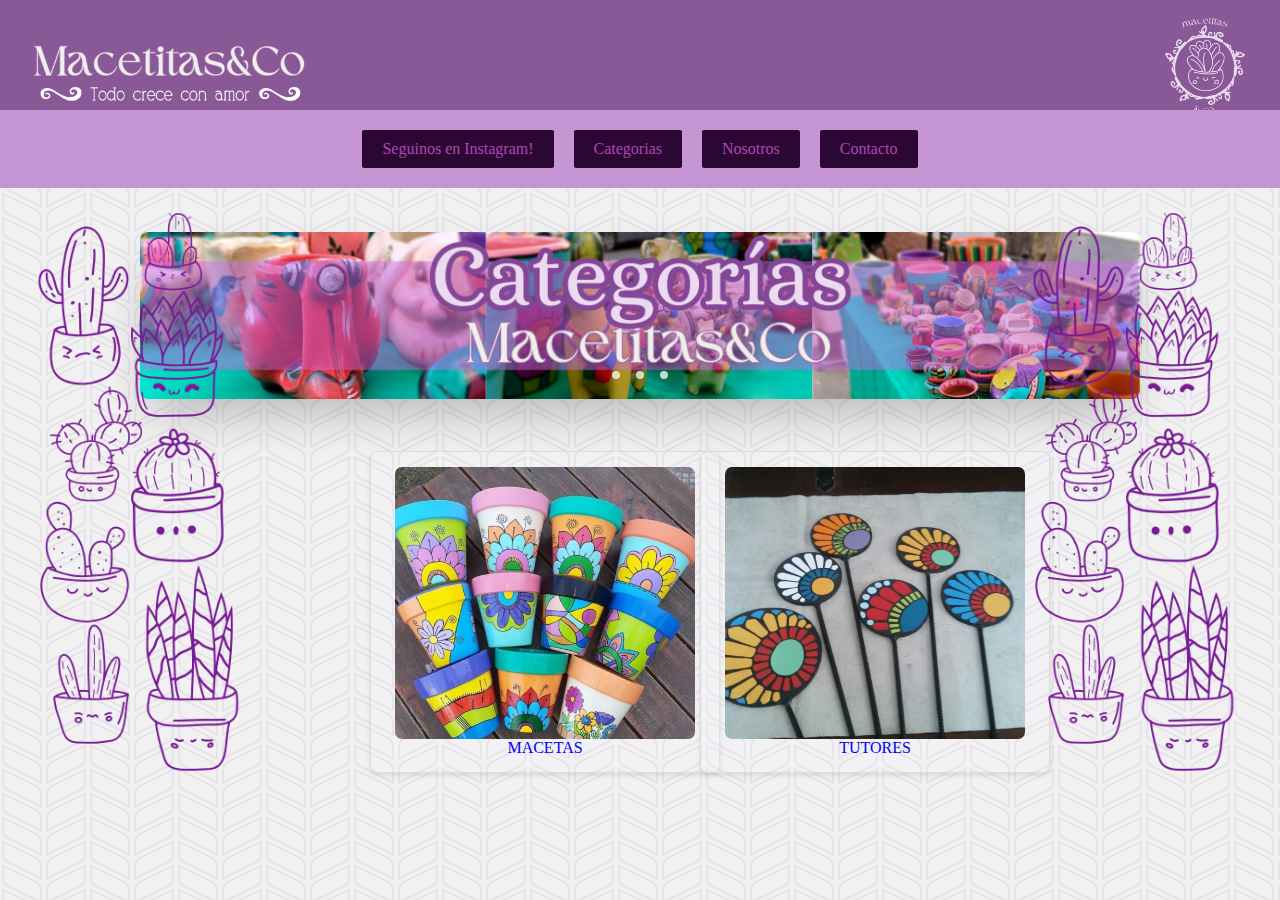
<file: categoriasmenu.html>
<!DOCTYPE html>
<html lang="en">
    <head>
        <title> MACETITASYCO-CATEGORIAS </title>
        <meta charset="UTF-8">
        <meta name="viewport" content="width=device-width, initial-scale=1.0">
        <link rel="stylesheet" type="text/css" href="css/style.css" />
    </head>
    <body> 
        <div class="container-encabezado">
            <div class="container-nombre">
                <a href="index.html"><img src="img/Macetitas&Co nuevo.png" alt="macetitas y co" title="Volver a inicio"> </a>
            </div>

            <div class="container-logo">
                <img src="img/macetitas.png" alt="una maceta sonriente rodeada por el nombre del emprendimiento">
            </div>
        </div>
        
        
<link rel="stylesheet" href="https://cdnjs.cloudflare.com/ajax/libs/font-awesome/4.7.0/css/font-awesome.min.css">

          </div>
        <!--menu-->
        <div class="container-menu">
            <ul class="menu-lista">
                <li><a href="https://www.instagram.com/macetitas_y_co/">Seguinos en Instagram!</a></li>
                <li><a href="categoriasmenu.html">Categorias</a></li>
                <li><a href="nosotros.html">Nosotros</a></li>
                <li><a href="contacto.html">Contacto</a></li>
            </ul>
        </div>

        <div class="container-galeria">
            <div class="slider-wrapper">
                <div class="slider">
                    <img id="slide-1" src="img/categorias.png" alt="banner 1">
                    <img id="slide-2" src="img/banner2.png" alt="banner 2">
                    <img id="slide-3" src="img/banner3.png" alt="banner 3">
                </div>
                <div class="slider-nav">
                    <a href="#slide-1"></a>
                    <a href="#slide-2"></a>
                    <a href="#slide-3"></a>
                </div>
            </div>
        </div>

        <div class="container-categorias">

            <div class="categorias-animacion">
                <a href="macetas.html">
                    <div class="categoria-macetas">
                        <img src="img/productos/MACETAS.jpg" alt="producto 2">
                        <div class="nombreproducto">
                            <p>MACETAS</p>
                        </div>
                    </div>
                </a>
            </div>

            <div class="categorias-animacion">
                <a href="tutores.html">
                    <div class="categoria-tutores">
                        <img src="img/productos/TUTORES.jpg" alt="Tutores">
                        <div class="nombreproducto">
                            <p>TUTORES</p>
                        </div>
                    </div>
                 </a>
            </div>
        </div>

        <div>
            <div class="personajes-izq">
            <img src="img/personajes.png"></div>
        </div>
        <div>
            <div class="personajes-der">
            <img src="img/personajes.png"></div>
        </div>

    </body>

</html>
</file>
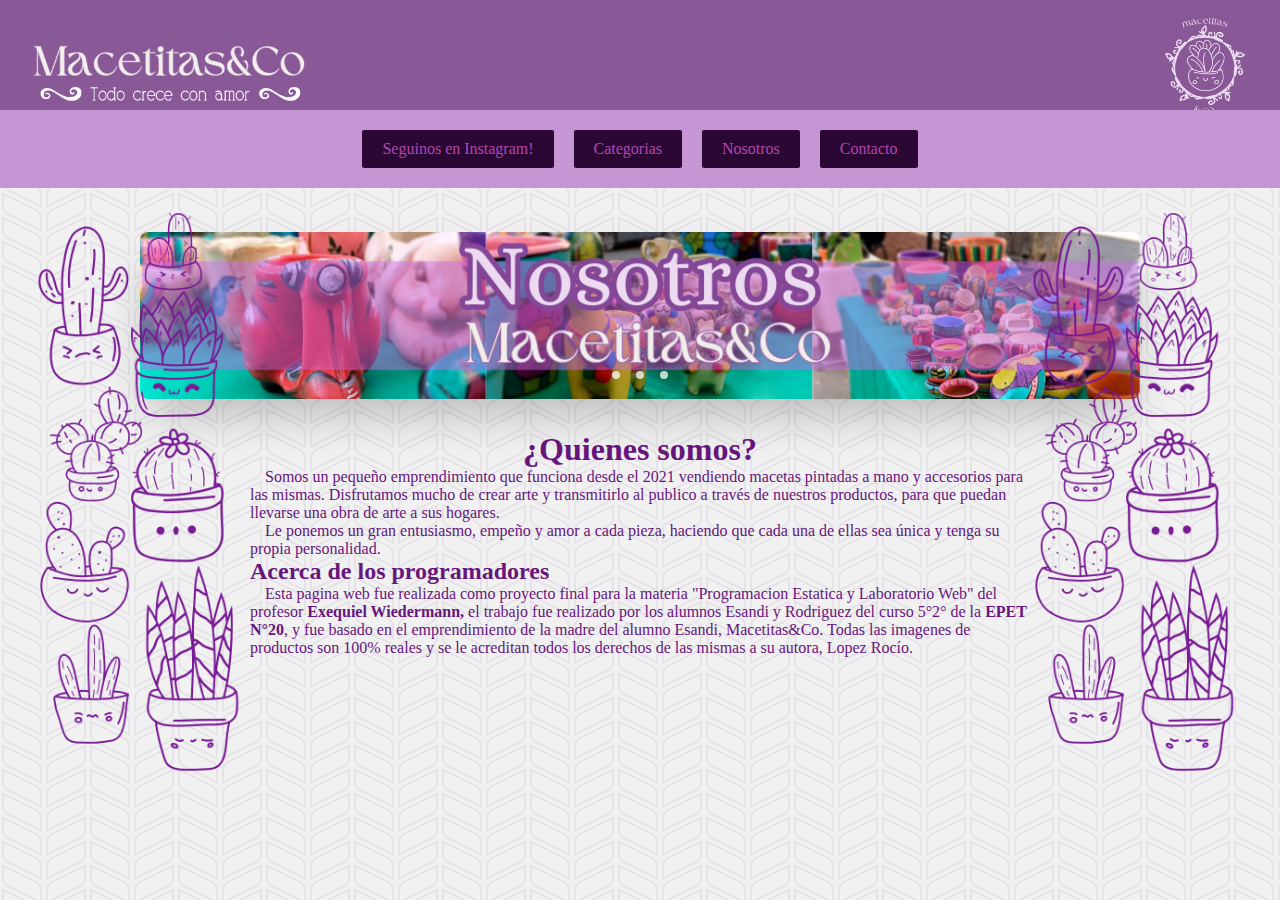
<file: nosotros.html>
<!DOCTYPE html>
<html lang="en">
    <head>
        <title> MACETITASYCO </title>
        <meta charset="UTF-8">
        <meta name="viewport" content="width=device-width, initial-scale=1.0">
        <link rel="stylesheet" type="text/css" href="css/style.css" />
    </head>
    <body> 
        <div class="container-encabezado">
            <div class="container-nombre">
                <a href="index.html"><img src="img/Macetitas&Co nuevo.png" alt="macetitas y co" title="Volver a inicio"> </a>
            </div>

            <div class="container-logo">
                <img src="img/macetitas.png" alt="una maceta sonriente rodeada por el nombre del emprendimiento">
            </div>
        </div>
        
<link rel="stylesheet" href="https://cdnjs.cloudflare.com/ajax/libs/font-awesome/4.7.0/css/font-awesome.min.css">

          </div>
        <!--menu-->
        <div class="container-menu">
            <ul class="menu-lista">
                <li><a href="https://www.instagram.com/macetitas_y_co/">Seguinos en Instagram!</a></li>
                <li><a href="categoriasmenu.html">Categorias</a></li>
                <li><a href="nosotros.html">Nosotros</a></li>
                <li><a href="contacto.html">Contacto</a></li>
            </ul>
        </div>

        <div class="container-galeria">
            <div class="slider-wrapper">
                <div class="slider">
                    <img id="slide-1" src="img/nosotros.png" alt="banner 1">
                    <img id="slide-2" src="img/banner2.png" alt="banner 2">
                    <img id="slide-3" src="img/banner3.png" alt="banner 3">
                </div>
                <div class="slider-nav">
                    <a href="#slide-1"></a>
                    <a href="#slide-2"></a>
                    <a href="#slide-3"></a>
                </div>
            </div>
        </div>

        <div class="container-texto">
            <h1>¿Quienes somos?</h1>
            <p>Somos un pequeño emprendimiento que funciona desde el 2021 vendiendo macetas pintadas a mano y accesorios para las mismas. Disfrutamos mucho de crear arte y transmitirlo al publico a través de nuestros productos, para que puedan llevarse una obra de arte a sus hogares.</p>
            <p>Le ponemos un gran entusiasmo, empeño y amor a cada pieza, haciendo que cada una de ellas sea única y tenga su propia personalidad.</p>
            <h2>Acerca de los programadores</h2>
            <p>Esta pagina web fue realizada como proyecto final para la materia "Programacion Estatica y Laboratorio Web" del profesor <strong>Exequiel Wiedermann, </strong> el trabajo fue realizado por los alumnos
            Esandi y Rodriguez del curso 5°2° de la <strong>EPET N°20</strong>, y fue basado en el emprendimiento de la madre del alumno Esandi, Macetitas&Co. Todas las imagenes de
            productos son 100% reales y se le acreditan todos los derechos de las mismas a su autora, Lopez Rocío.</p>
        </div>

        <div class="personajes-izq">
            <img src="img/personajes.png"></div>
        </div>
        <div>
            <div class="personajes-der">
            <img src="img/personajes.png"></div>


    </body>

</html>
</file>
<file: css/style.css>
*{
    font-family: 'century gothic';
    margin: 0;
    padding: 0;
    box-sizing: border-box;
} 
body{
    background-color: #f1f1f1;
background-image: url("data:image/svg+xml,%3Csvg xmlns='http://www.w3.org/2000/svg' width='88' height='24' viewBox='0 0 88 24'%3E%3Cg fill-rule='evenodd'%3E%3Cg id='autumn' fill='%239C92AC' fill-opacity='0.14'%3E%3Cpath d='M10 0l30 15 2 1V2.18A10 10 0 0 0 41.76 0H39.7a8 8 0 0 1 .3 2.18v10.58L14.47 0H10zm31.76 24a10 10 0 0 0-5.29-6.76L4 1 2 0v13.82a10 10 0 0 0 5.53 8.94L10 24h4.47l-6.05-3.02A8 8 0 0 1 4 13.82V3.24l31.58 15.78A8 8 0 0 1 39.7 24h2.06zM78 24l2.47-1.24A10 10 0 0 0 86 13.82V0l-2 1-32.47 16.24A10 10 0 0 0 46.24 24h2.06a8 8 0 0 1 4.12-4.98L84 3.24v10.58a8 8 0 0 1-4.42 7.16L73.53 24H78zm0-24L48 15l-2 1V2.18A10 10 0 0 1 46.24 0h2.06a8 8 0 0 0-.3 2.18v10.58L73.53 0H78z'/%3E%3C/g%3E%3C/g%3E%3C/svg%3E");
}
.container-encabezado {
    position: fixed;
    top: 0;
    left: 0;
    width: 100%; 
    height: 15%; 
    padding: 10px 20px;
    background: #885996;
    color: #f1f1f1;
    z-index: 3;
    display: flex;
    justify-content: space-between; 
    align-items: center;
    font-size: larger;
}
.container-logo{
        position: absolute;
        right:10px;
}
.container-logo img{
    width: 130px;
    height: 130px;
}

.container-nombre {
    position: relative;
    width: 300px; 
    margin-right: 20px; 
}
.container-nombre img {
    width: 100%; 
    height: auto; 
}

/*MENU*/

.container-menu{
    position: fixed;
    padding: 10px 20px;
    background: #c595d4;
    display: flex;
    justify-content: center;
    margin-top: 110px;
    width: 100%;
    z-index:4;
}
.menu-lista {
    list-style-type: none;
    display: flex;
    border-radius: 5px;
    transition: transform 0.3s, background-color 0.3;
}
.menu-lista li {
    padding: 10px;
    background: #c595d4;
    color: #450557;
    
}

.menu-lista a{
    display: inline-block;
    padding: 10px 20px;
    background-color: #2b0833;
    color: rgb(237, 163, 237);
    border-radius: 2px;
    transition: transform 0.3s, background-color 0.3s;
    color: rgb(176, 71, 176);
    text-decoration: none;
}

.menu-lista a:hover {
    transform: scale(1.1);
    background-color: plum;
  }

.menu-lista a:visited{
    color: rgb(176, 71, 176);
}

.container-galeria{
    padding: 2rem;
}
.slider-wrapper {
	position: relative;
    max-width:1000px;
	margin: 200px auto 0px;
}

.slider {
	display: flex;
	aspect-ratio: 30 / 5;
	overflow-x: auto;
	scroll-snap-type: x mandatory;
	scroll-behavior: smooth;
	box-shadow: 0 1.5rem 3rem -0.75rem hsla(0, 0%, 0%, 0.25);
	border-radius: 0.5rem;
	-ms-overflow-style: none; /* Hide scrollbar IE and Edge */
	scrollbar-width: none; /* Hide scrollbar Firefox */
}
.slider::-webkit-scrollbar {
	display: none;
}

.slider img {
	flex: 1 0 100%;
	scroll-snap-align: start;
	object-fit: cover;
}

.slider-nav {
	display: flex;
	column-gap: 1rem;
	position: absolute;
	bottom: 1.25rem;
	left: 50%;
	transform: translateX(-50%);
	z-index: 2;
}

.slider-nav a {
	width: 0.5rem;
	height: 0.5rem;
	border-radius: 50%;
	background-color: #fff;
	opacity: 0.75;
	transition: opacity ease 250ms;
}

.slider-nav a:hover {
	opacity: 1;
}

.container-productos {
    display: grid;
    grid-template-columns: repeat(auto-fill, minmax(220px, 1fr)); 
    row-gap: 60px; 
    column-gap: 20px;
    padding: 20px;
    margin-left: 250px;
}

.producto, .producto9, .producto10, .producto11, .producto12,
 .producto13, .producto14, .producto15,.producto18,.producto19,.producto20,
 .producto21,.producto22,.producto23,.producto24,.producto25,.producto26,
 .producto27,.producto28, .producto16,.producto17 {
    background-color: rgba(251, 242, 255, 0.15);
    border: 1px solid #ddd;
    padding: 15px;
    text-align: center;
    border-radius: 8px;
    box-shadow: 0 2px 5px rgba(0, 0, 0, 0.1); 
    display: flex; 
    flex-direction: column; 
    justify-content: space-between; 
    height: 100%; 
    max-width: fit-content;
}

.container-productos a{
    height: auto;
    width: auto;
}
.container-productos img{
    border-radius: 7px;
    max-height: 200px;
}
.container-button{
    display: inline-block;
    padding: 10px 20px;
    background-color: #2b0833;
    color: rgb(237, 163, 237);
    border-radius: 8px;
    transition: transform 0.3s, background-color 0.3s;
}

.container-button:hover {
    transform: scale(1.1);
    background-color: plum;
  }

.container-button a{
    color: rgb(176, 71, 176);
    text-decoration: none;
}
.container-button a:visited{
    color: rgb(176, 71, 176);
}
.container-button img{
    width: 15px;
    height: 15px;
}

.personajes-izq{
    position:fixed; 
    top:200px; 
    left: 5px; 
    z-index:3;
}
.personajes-izq img, .personajes-der img{
    width: 250px;
}
.personajes-der{
    position:fixed;
    top:200px;
    right:30px;
    z-index:3;
}

                                                        /*PAGINA CATEGORIAS*/

.container-categorias {
    display: grid;
    grid-template-columns: repeat(auto-fill, minmax(220px, 1fr)); 
    row-gap: 60px; 
    column-gap: 100px;
    padding: 20px;
    margin-left: 350px;
    margin-top: 0;
    margin-bottom:50px
}

.categoria-macetas, .categoria-tutores {
    background-color: rgba(251, 242, 255, 0.15);
    border: 1px solid #ddd;
    padding: 15px;
    text-align: center;
    border-radius: 8px;
    box-shadow: 0 2px 5px rgba(0, 0, 0, 0.1); 
    display: flex; 
    flex-direction: column; 
    justify-content: center; 
    height: 100%; 
    width: 350px;
    align-items: center;
}
.container-categorias img{
    width: 300px;
    border-radius: 7px;
}

.categorias-animacion{
    display: inline-block;
    transition: transform 0.3s, background-color 0.3s;
}

.categorias-animacion:hover {
    transform: scale(1.1);
  }

.categorias-animacion a{
    text-decoration: none;
}
.categorias-animacion a:visited{
    color: rgb(176, 71, 176);
}

/*TEXTO "NOSOTROS"*/
    .container-texto{
        margin-left: 250px;
        margin-right: 250px;
        color: #67167d;
    }
    .container-texto h1{
        text-align: center;
    }
    .container-texto p{
        text-indent: 15px;
    }

    .container-contacto{
        display: inline-block;
        padding: 10px 20px;
        background-color: #2b0833;
        color: rgb(237, 163, 237);
        border-radius: 8px;
        transition: transform 0.3s, background-color 0.3s;
        font-size: 50px;
        margin-top:20px;
        margin-left: 100px;
    }
    
    .container-contacto:hover {
        transform: scale(1.1);
        background-color: plum;
      }
    
    .container-contacto a{
        color: rgb(176, 71, 176);
        text-decoration: none;
    }
    .container-contacto a:visited{
        color: rgb(176, 71, 176);
    }
    .container-contacto img{
        width: 40px;
    }
    #facebook{
        margin-left: 320px;
    }
</file>
